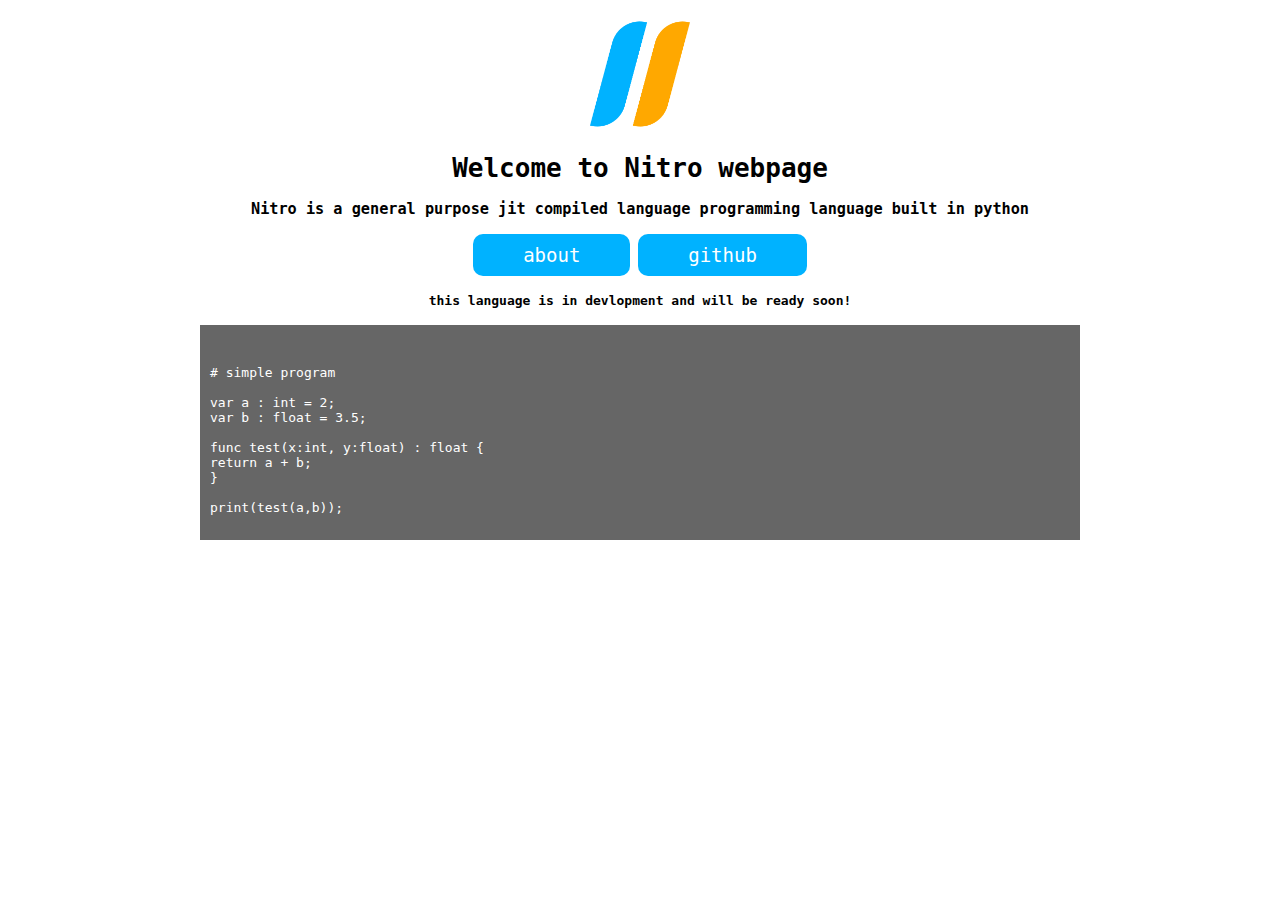
<file: index.html>
<!DOCTYPE html>
<html lang="en">
<head>
	<meta charset="UTF-8">
	<meta name="viewport" content="width=device-width, initial-scale=1.0">
	<link rel="stylesheet" href="style.css">
	<link rel="shortcut icon" href="logo.png" type="image/x-icon">
	<title>Nitro programming language</title>
</head>
<body>
	<div id="content">
		<img src="logo.png" onclick="location.href='https://nitro-lang.github.io/'" width="100"></img>
		<h1>Welcome to Nitro webpage</h1>
		<h3>Nitro is a general purpose jit compiled language programming language built in python</h3>
		<button onclick="location.href='about.html'" type="button">about</button>
		<button onclick="location.href='https://github.com/nitro-lang/'" type="button">github</button>

		<h4>this language is in devlopment and will be ready soon!</h4>

		<div class="code">
			<code>
				# simple program 
	
				var a : int = 2; 
				var b : float = 3.5; 
				
				func test(x:int, y:float) : float {
					return a + b;
				}
				
				print(test(a,b));
			</code>
		</div>

	</div>
</body>
</html>
</file>
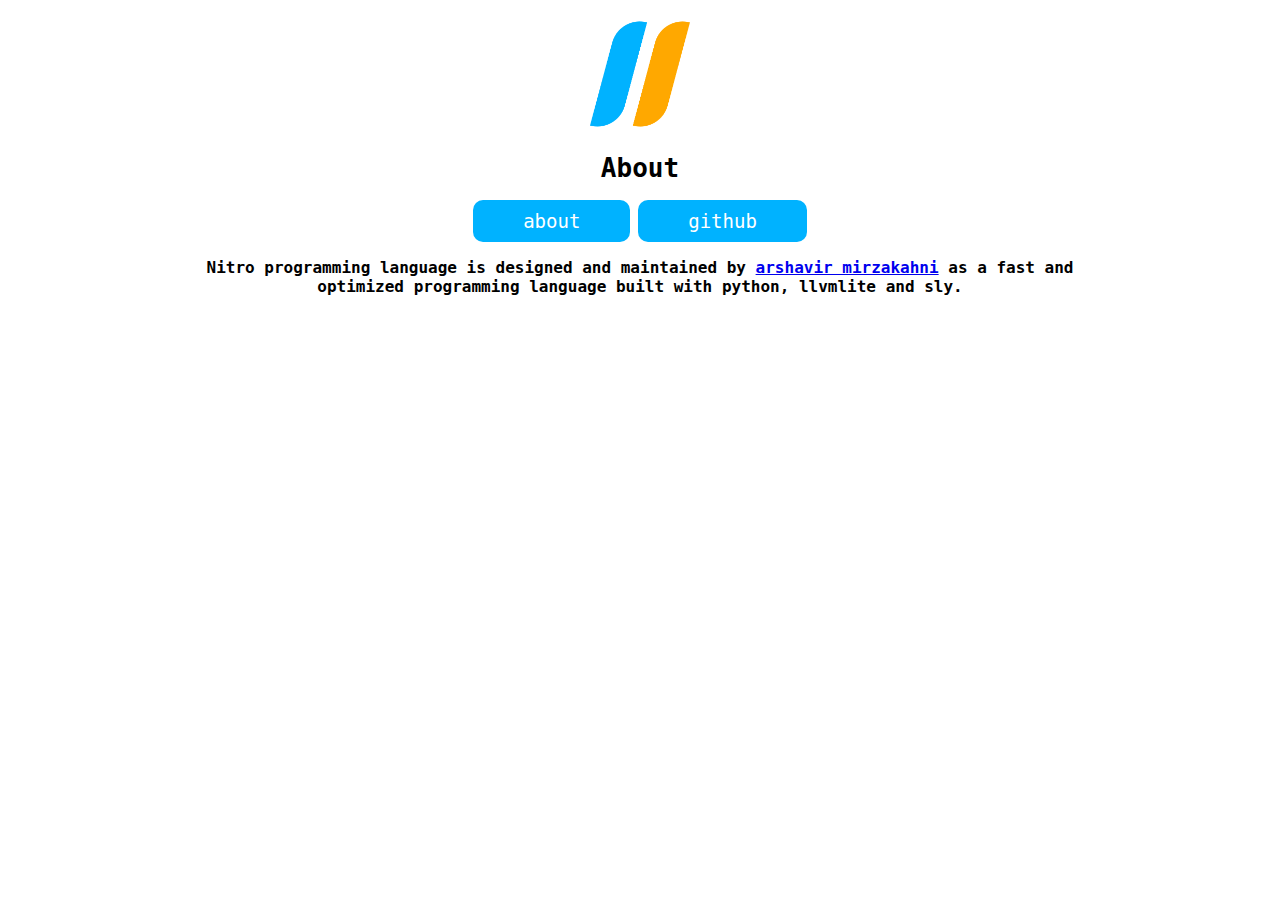
<file: about.html>
<!DOCTYPE html>
<html lang="en">
<head>
	<meta charset="UTF-8">
	<meta name="viewport" content="width=device-width, initial-scale=1.0">
	<link rel="stylesheet" href="style.css">
	<link rel="shortcut icon" href="logo.png" type="image/x-icon">
	<title>Nitro programming language - about</title>
</head>
<body>
	<div id="content">
		<img src="logo.png" onclick="location.href='https://nitro-lang.github.io/'" width="100"></img>
		<h1>About</h1>
		<button onclick="location.href='about.html'" type="button">about</button>
		<button onclick="location.href='https://github.com/nitro-lang/'" type="button">github</button>

		<p>
            Nitro programming language is designed and maintained by <a href="https://github.com/arshavirmirzakhani">arshavir mirzakahni</a> 
            as a fast and optimized programming language built with python, llvmlite and sly.
        </p>
	</div>
</body>
</html>
</file>
<file: style.css>
body {
    font-family: monospace;
    margin: 0%;
}

#content {
    padding: 15px 200px;
    text-align: center;
    align-content: center;
}

#content p {
    font-weight: 600;
    font-size: large;
}

.code {
    margin: auto;
    padding: 10px;
    color: rgb(255, 255, 255);
    background-color: rgb(102, 102, 102);
    width: auto;
    white-space: pre-line;
    text-align: left;
}

button {
    color: #ffffff;
    background-color: #00b2ff;
    font-family: monospace;
    font-size: 19px;
    border-width: 0px;
    border-radius: 10px;
    padding: 10px 50px;
    cursor: pointer
}
button:hover {
    color: #ffffff;
    background-color: #ffa800;
}
</file>
